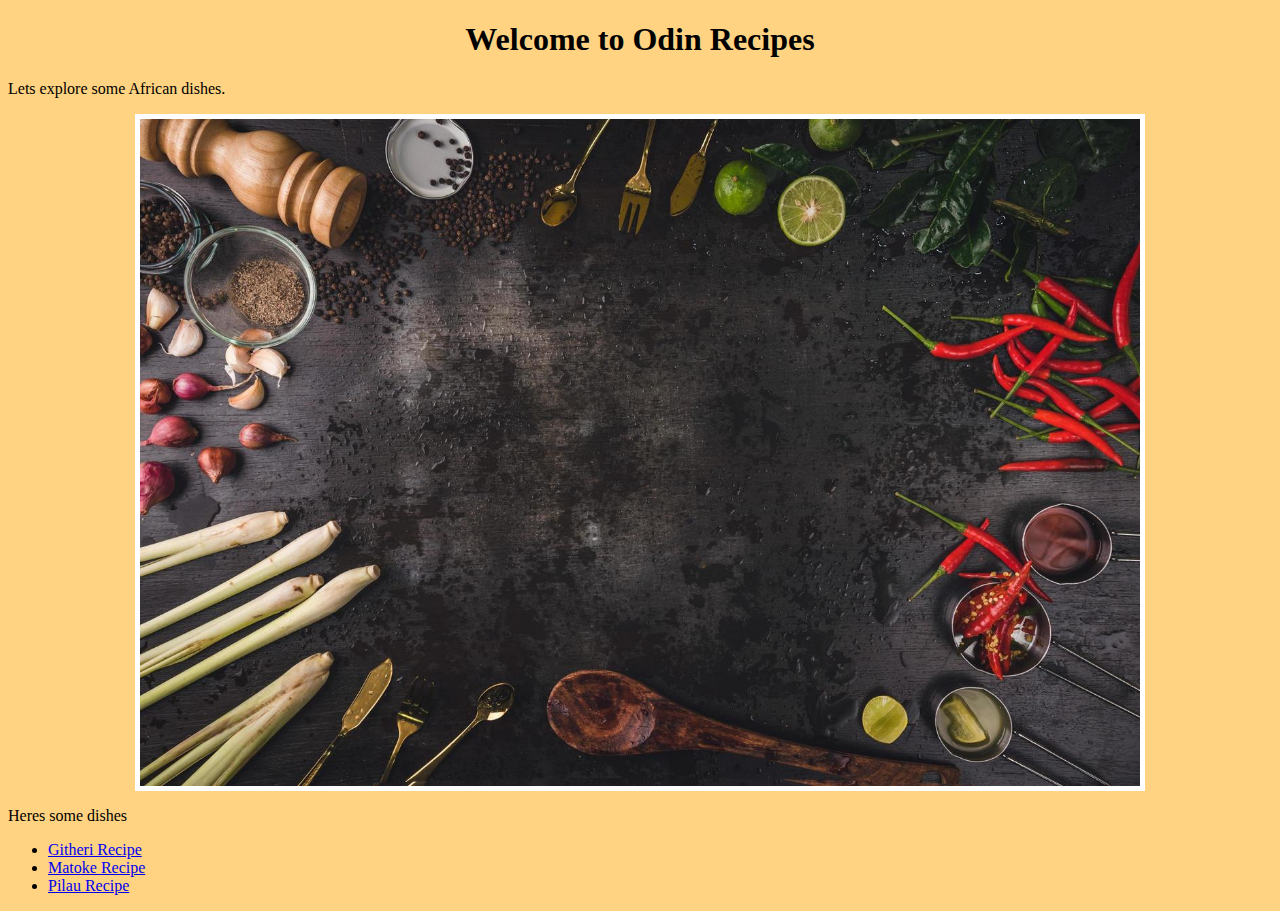
<file: index.html>
<!DOCTYPE html>
<html lang="en">

<head>
    <meta charset="UTF-8">
    <title>Odin Recipes</title>
    <link rel="stylesheet" href="./css/style.css">
</head>

<body>
    <h1>Welcome to Odin Recipes</h1>
    <p>Lets explore some African dishes.</p>
    <img src="./img/recipes.jpg" alt="recipes" width="1000px" height="auto" >
    
    <p>Heres some dishes</p>
    <ul>
        <li><a href="./recipes/githeri.html">Githeri Recipe</a></li>
        <li><a href="./recipes/matoke.html">Matoke Recipe</a></li>
        <li><a href="./recipes/pilau.html">Pilau Recipe</a></li>
    </ul>

</body>

</html>
</file>
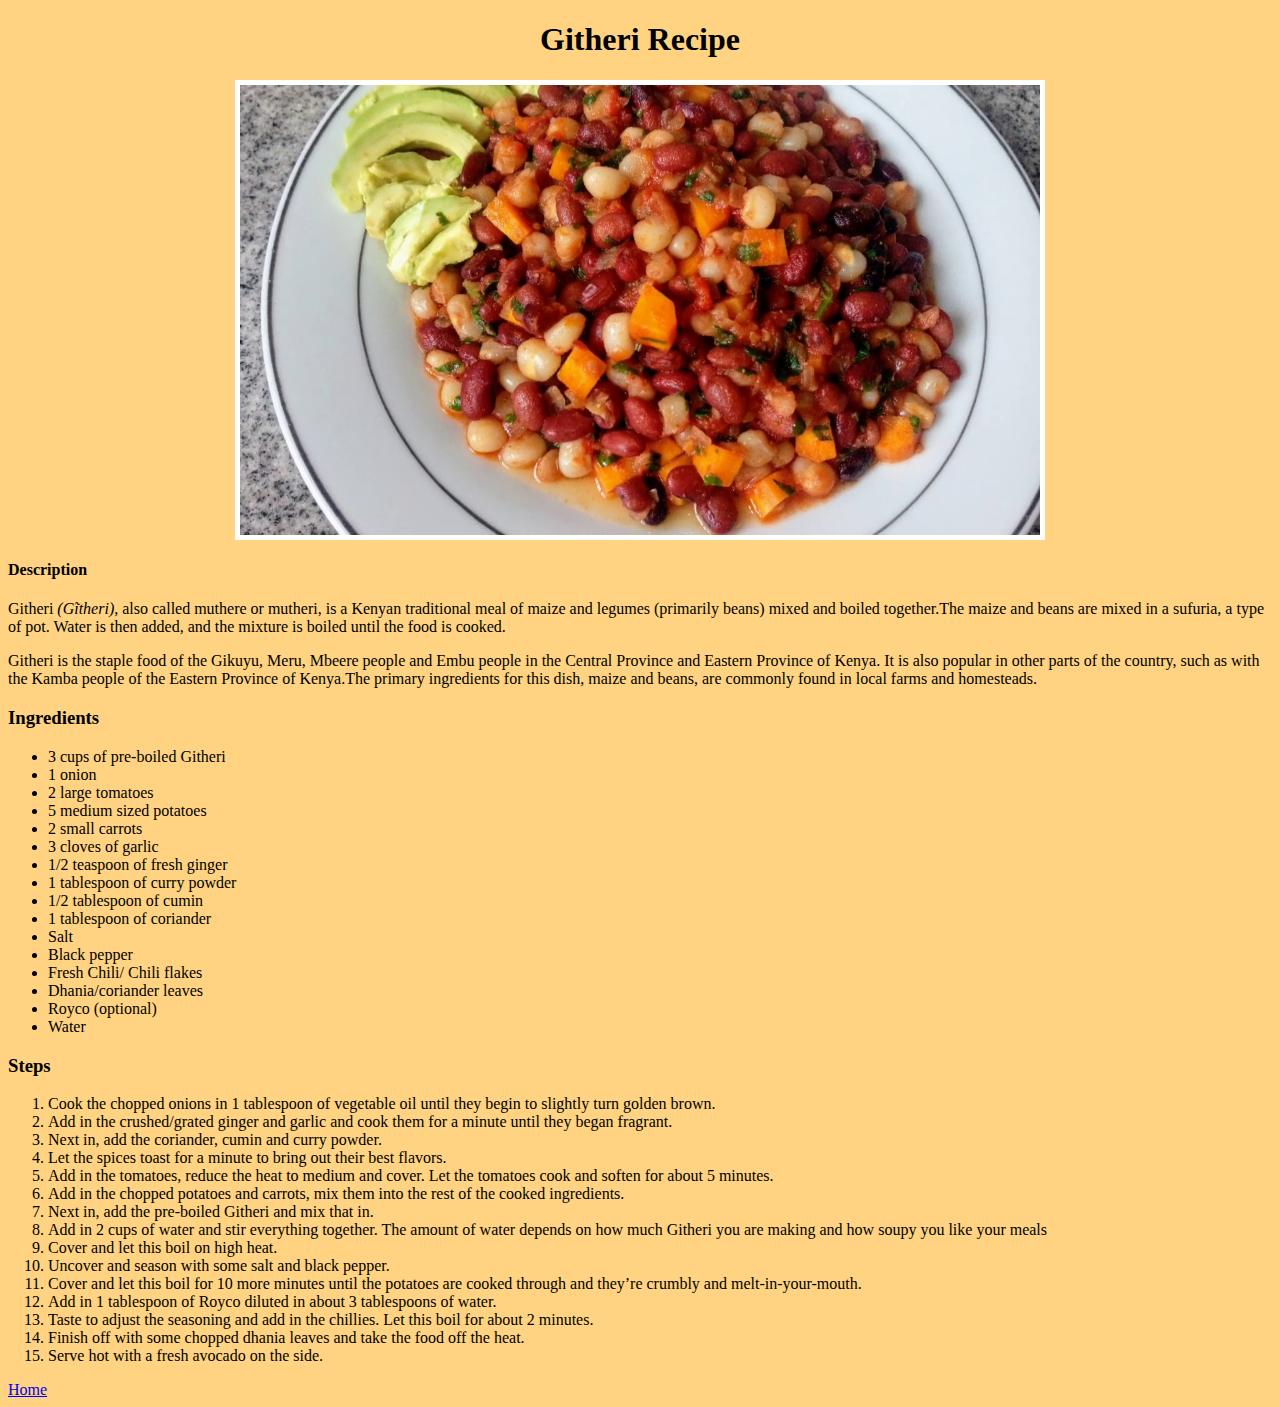
<file: recipes/githeri.html>
<!DOCTYPE html>
<html lang="en">

<head>
    <meta charset="UTF-8">
    <meta name="viewport" content="width=device-width, initial-scale=1.0">
    <title>Githeri Recipe</title>
    <link rel="stylesheet" href="../css/style.css">
</head>

<body>
    <h1>Githeri Recipe</h1>
    <img src="../img/githeri.jpg" alt="githeri" width="800px" height="auto">
    <h4>Description</h4>
    <p>Githeri <i>(Gĩtheri)</i>, also called muthere or mutheri, is a Kenyan traditional meal of maize and legumes
        (primarily beans) mixed and boiled together.The maize and beans are mixed in a sufuria, a type of pot. Water is
        then added, and the mixture is boiled until the food is cooked.

    </p>
    <p> Githeri is the staple food of the Gikuyu, Meru, Mbeere people and Embu people in the Central Province and
        Eastern Province of Kenya. It is also popular in other parts of the country, such as with the Kamba people of
        the Eastern Province of Kenya.The primary ingredients for this dish, maize and beans, are commonly found in
        local farms and homesteads. </p>
    <h3>Ingredients</h3>
    <ul>
        <li>3 cups of pre-boiled Githeri</li>
        <li>1 onion</li>
        <li>2 large tomatoes</li>
        <li>5 medium sized potatoes</li>
        <li>2 small carrots</li>
        <li>3 cloves of garlic</li>
        <li>1/2 teaspoon of fresh ginger</li>
        <li>1 tablespoon of curry powder</li>
        <li>1/2 tablespoon of cumin</li>
        <li>1 tablespoon of coriander</li>
        <li>Salt</li>
        <li>Black pepper</li>
        <li>Fresh Chili/ Chili flakes</li>
        <li>Dhania/coriander leaves</li>
        <li>Royco (optional)</li>
        <li>Water</li>
    </ul>
    <h3>Steps</h3>
    <ol class="olist">
        <li>Cook the chopped onions in 1 tablespoon of vegetable oil until they begin to slightly turn golden brown.
        </li>
        <li>Add in the crushed/grated ginger and garlic and cook them for a minute until they began fragrant.</li>
        <li>Next in, add the coriander, cumin and curry powder.</li>
        <li>Let the spices toast for a minute to bring out their best flavors.</li>
        <li>Add in the tomatoes, reduce the heat to medium and cover. Let the tomatoes cook and soften for about 5
            minutes.</li>
        <li>Add in the chopped potatoes and carrots, mix them into the rest of the cooked ingredients.</li>
        <li>Next in, add the pre-boiled Githeri and mix that in.</li>
        <li>Add in 2 cups of water and stir everything together. The amount of water depends on how much Githeri you are
            making and how soupy you like your meals</li>
        <li>Cover and let this boil on high heat.</li>
        <li>Uncover and season with some salt and black pepper.</li>
        <li>Cover and let this boil for 10 more minutes until the potatoes are cooked through and they’re crumbly and
            melt-in-your-mouth.</li>
        <li>Add in 1 tablespoon of Royco diluted in about 3 tablespoons of water.</li>
        <li>Taste to adjust the seasoning and add in the chillies. Let this boil for about 2 minutes.</li>
        <li>Finish off with some chopped dhania leaves and take the food off the heat.</li>
        <li>Serve hot with a fresh avocado on the side.</li>
    </ol>
    <a href="../index.html"> Home</a>
</body>

</html>
</file>
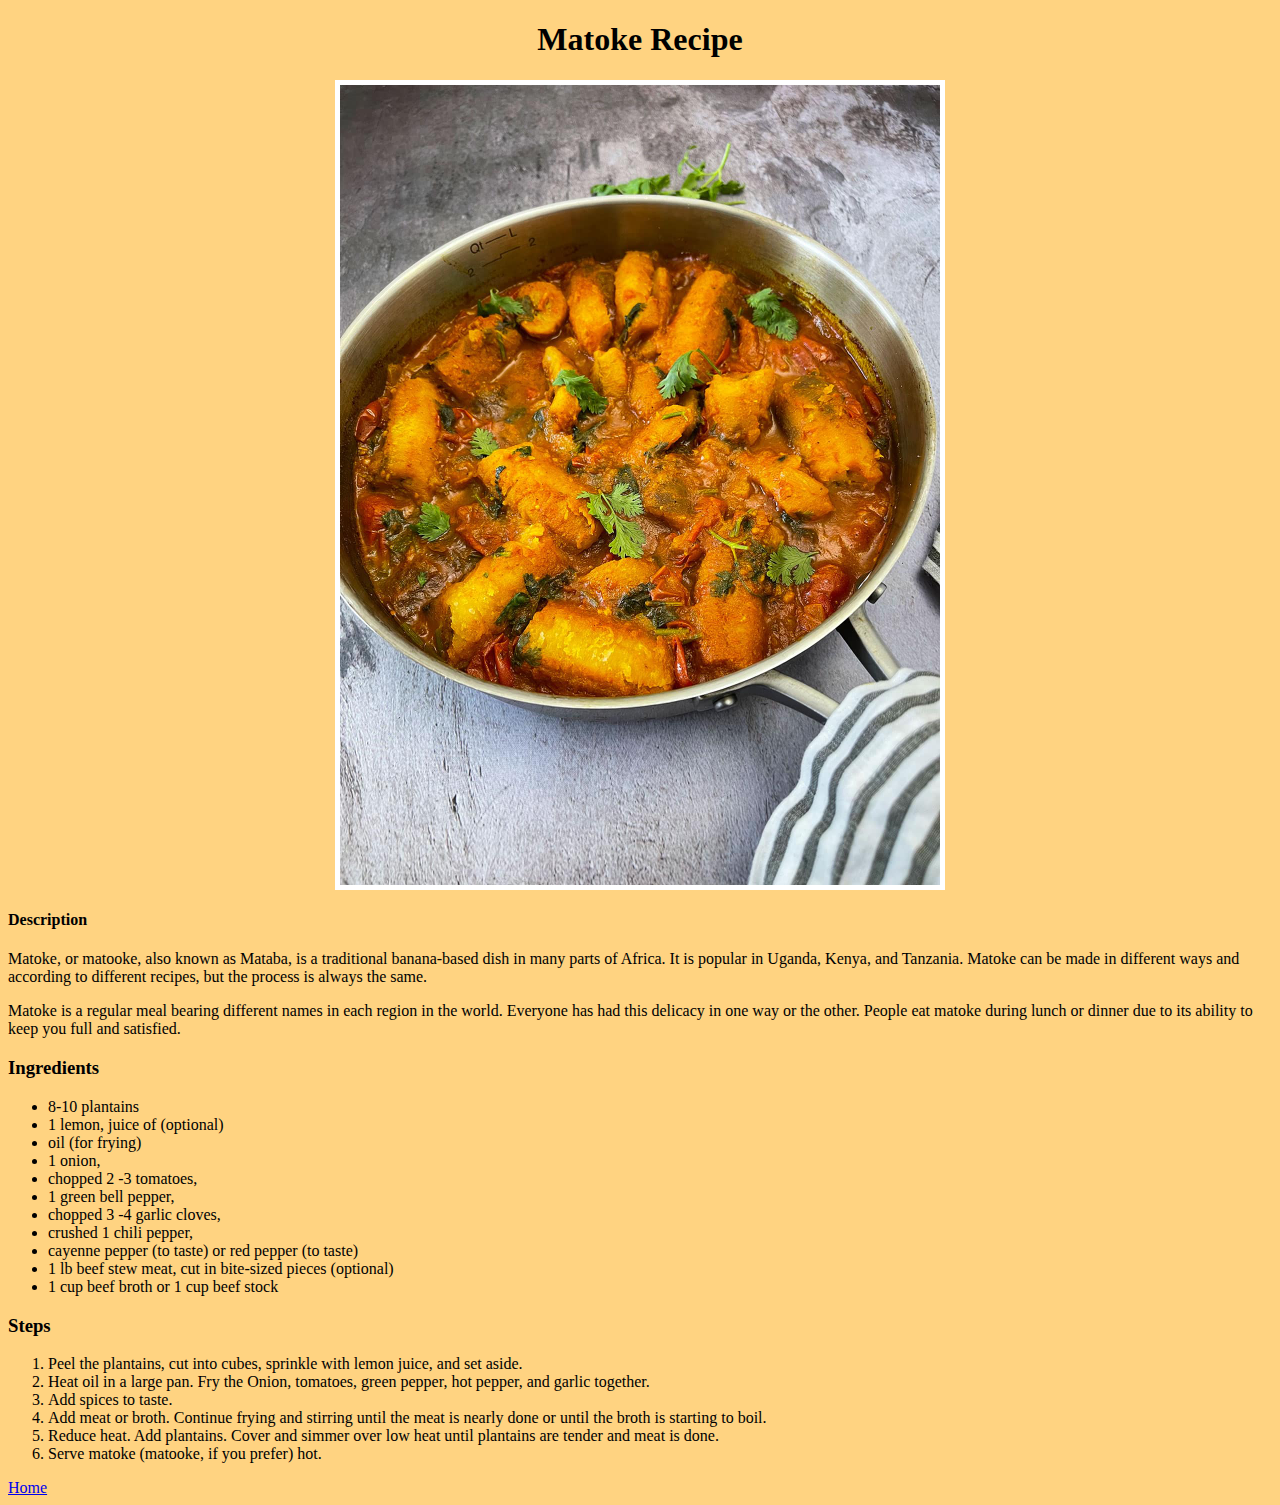
<file: recipes/matoke.html>
<!DOCTYPE html>
<html lang="en">

<head>
    <meta charset="UTF-8">
    <title>Matoke Recipe</title>
    <link rel="stylesheet" href="../css/style.css">
</head>

<body>
    <h1>Matoke Recipe</h1>
    <img src="../img/matoke.jpg" alt="matoke" width="600px" height="auto">
    <h4>Description</h4>
    <p>Matoke, or matooke, also known as Mataba, is a traditional banana-based dish in many parts of Africa. It is
        popular in Uganda, Kenya, and Tanzania. Matoke can be made in different ways and according to different recipes,
        but the process is always the same.</p>
    <p>Matoke is a regular meal bearing different names in each region in the world. Everyone has had this delicacy in
        one way or the other. People eat matoke during lunch or dinner due to its ability to keep you full and
        satisfied.</p>
    <h3>Ingredients</h3>
    <ul>
        <li>
            8-10 plantains
        </li>
        <li>
            1 lemon, juice of (optional)
        </li>
        <li>
            oil (for frying)
        </li>
        <li>
            1 onion,
        </li>
        <li>
            chopped 2 -3 tomatoes,
        </li>
        <li>
            1 green bell pepper,
        </li>
        <li>
            chopped 3 -4 garlic cloves,
        </li>
        <li>
            crushed 1 chili pepper,
        </li>
        <li>
            cayenne pepper (to taste) or red pepper (to taste)
        </li>
        <li>
            1 lb beef stew meat, cut in bite-sized pieces (optional)
        </li>
        <li>
            1 cup beef broth or 1 cup beef stock
        </li>

    </ul>
    <h3>Steps</h3>
    <ol class="olist">

        <li>
            Peel the plantains, cut into cubes, sprinkle with lemon juice, and set aside.
        </li>
        <li>
            Heat oil in a large pan. Fry the Onion, tomatoes, green pepper, hot pepper, and garlic together.
        </li>
        <li> Add spices to taste.
        </li>
        <li>
            Add meat or broth. Continue frying and stirring until the meat is nearly done or until the broth is
            starting to boil.
        </li>
        <li>
            Reduce heat. Add plantains. Cover and simmer over low heat until plantains are tender and meat is done.
        </li>
        <li>Serve matoke (matooke, if you prefer) hot.
        </li>

    </ol>
    <a href="../index.html"> Home</a>

</body>

</html>
</file>
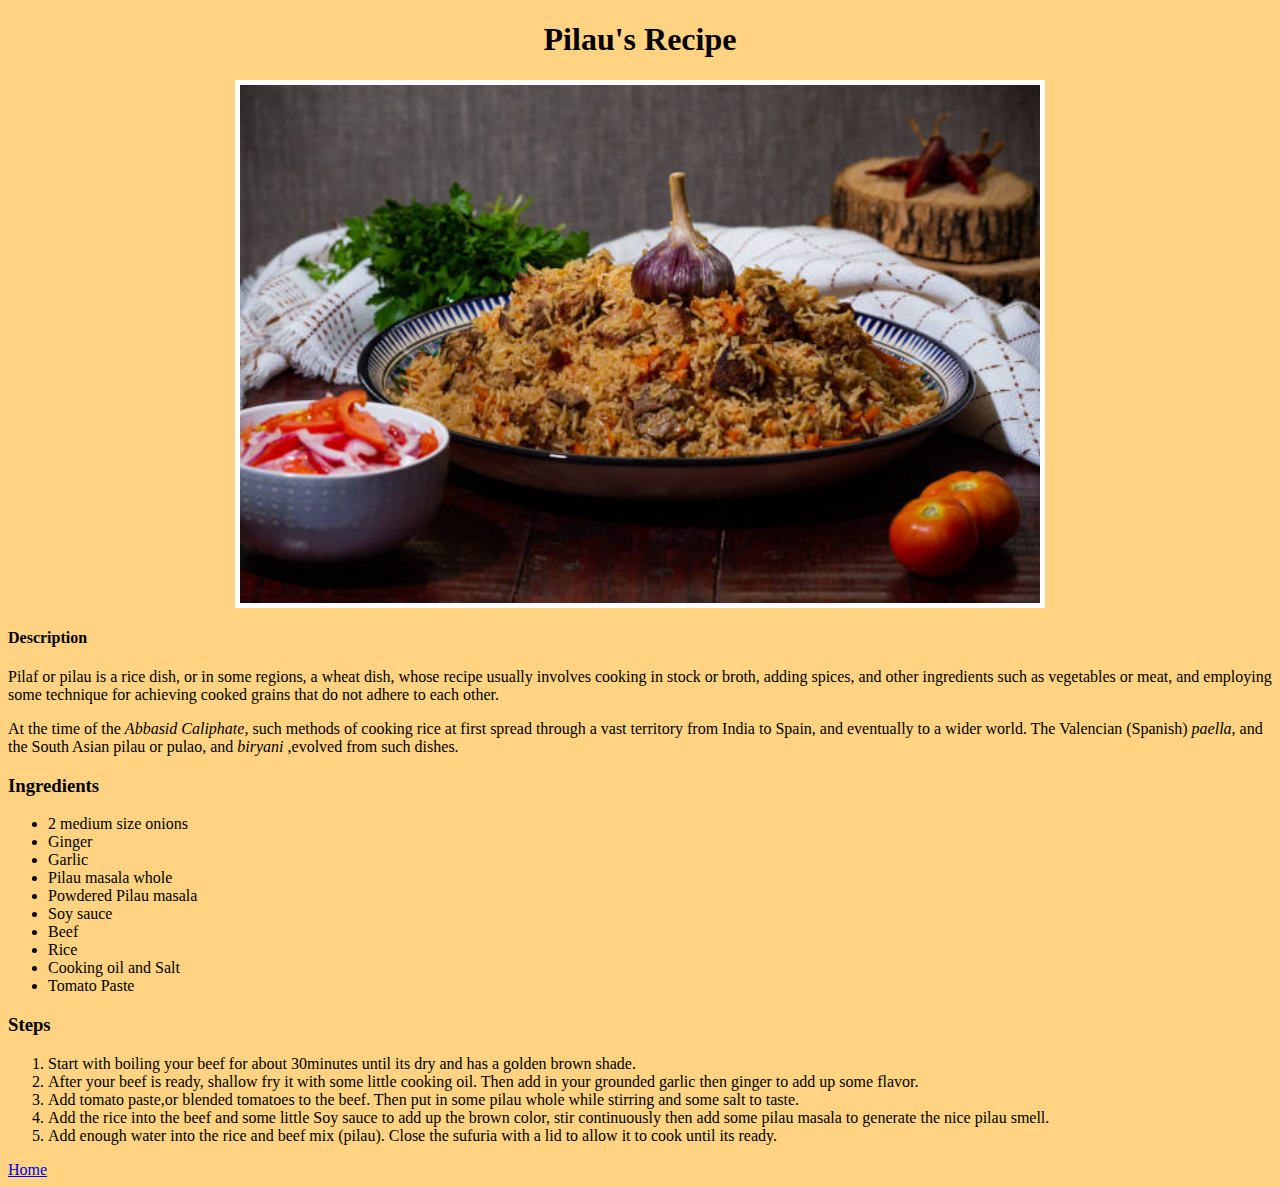
<file: recipes/pilau.html>
<!DOCTYPE html>
<html lang="en">

<head>
    <meta charset="UTF-8">
    <title>Pilau Recipe</title>
    <link rel="stylesheet" href="../css/style.css">
</head>

<body>
    <h1>Pilau's Recipe</h1>
    <img src="../img/pilau.jpg" alt="pilau" width="800px" height="auto">
    <h4>Description</h4>
    <p>
        Pilaf  or pilau is a rice dish, or in some regions, a wheat dish, whose
        recipe usually involves cooking in stock or broth, adding spices, and other ingredients such as vegetables or
        meat, and employing some technique for achieving cooked grains that do not adhere to each
        other.


    </p>
    <p>
        At the time of the <i>Abbasid Caliphate</i>, such methods of cooking rice at first spread through a vast territory from
        India to Spain, and eventually to a wider world. The Valencian (Spanish) <i>paella</i>, and the South Asian
        pilau or pulao, and <i>biryani</i> ,evolved from such dishes.
    </p>
    <h3>Ingredients</h3>
    <ul>
        <li>2 medium size onions</li>
        <li>Ginger</li>
        <li>Garlic</li>
        <li>Pilau masala whole</li>
        <li>Powdered Pilau masala</li>
        <li>Soy sauce</li>
        <li>Beef</li>
        <li>Rice</li>
        <li>Cooking oil and Salt</li>
        <li>Tomato Paste</li>

    </ul>
    <h3>Steps</h3>
    <ol class="olist">

        <li>
            Start with boiling your beef for about 30minutes until its dry and has a golden brown shade.
        </li>
        <li>


            After your beef is ready, shallow fry it with some little cooking oil. Then add in your grounded garlic then
            ginger to add up some flavor.
        </li>
        <li>


            Add tomato paste,or blended tomatoes to the beef. Then put in some pilau whole while stirring and some salt
            to taste.
        </li>
        <li>


            Add the rice into the beef and some little Soy sauce to add up the brown color, stir continuously then add
            some pilau masala to generate the nice pilau smell.
        </li>
        <li>


            Add enough water into the rice and beef mix (pilau). Close the sufuria with a lid to allow it to cook until
            its ready.
        </li>
    </ol>
    <a href="../index.html"> Home</a>
</body>

</html>
</file>
<file: css/style.css>
h1{
    text-align: center;
}
body{
    background: rgba(255, 166, 0, 0.493);
}
img{
    display: block;
    margin: 0 auto;
    border: 5px solid white;
}
</file>
